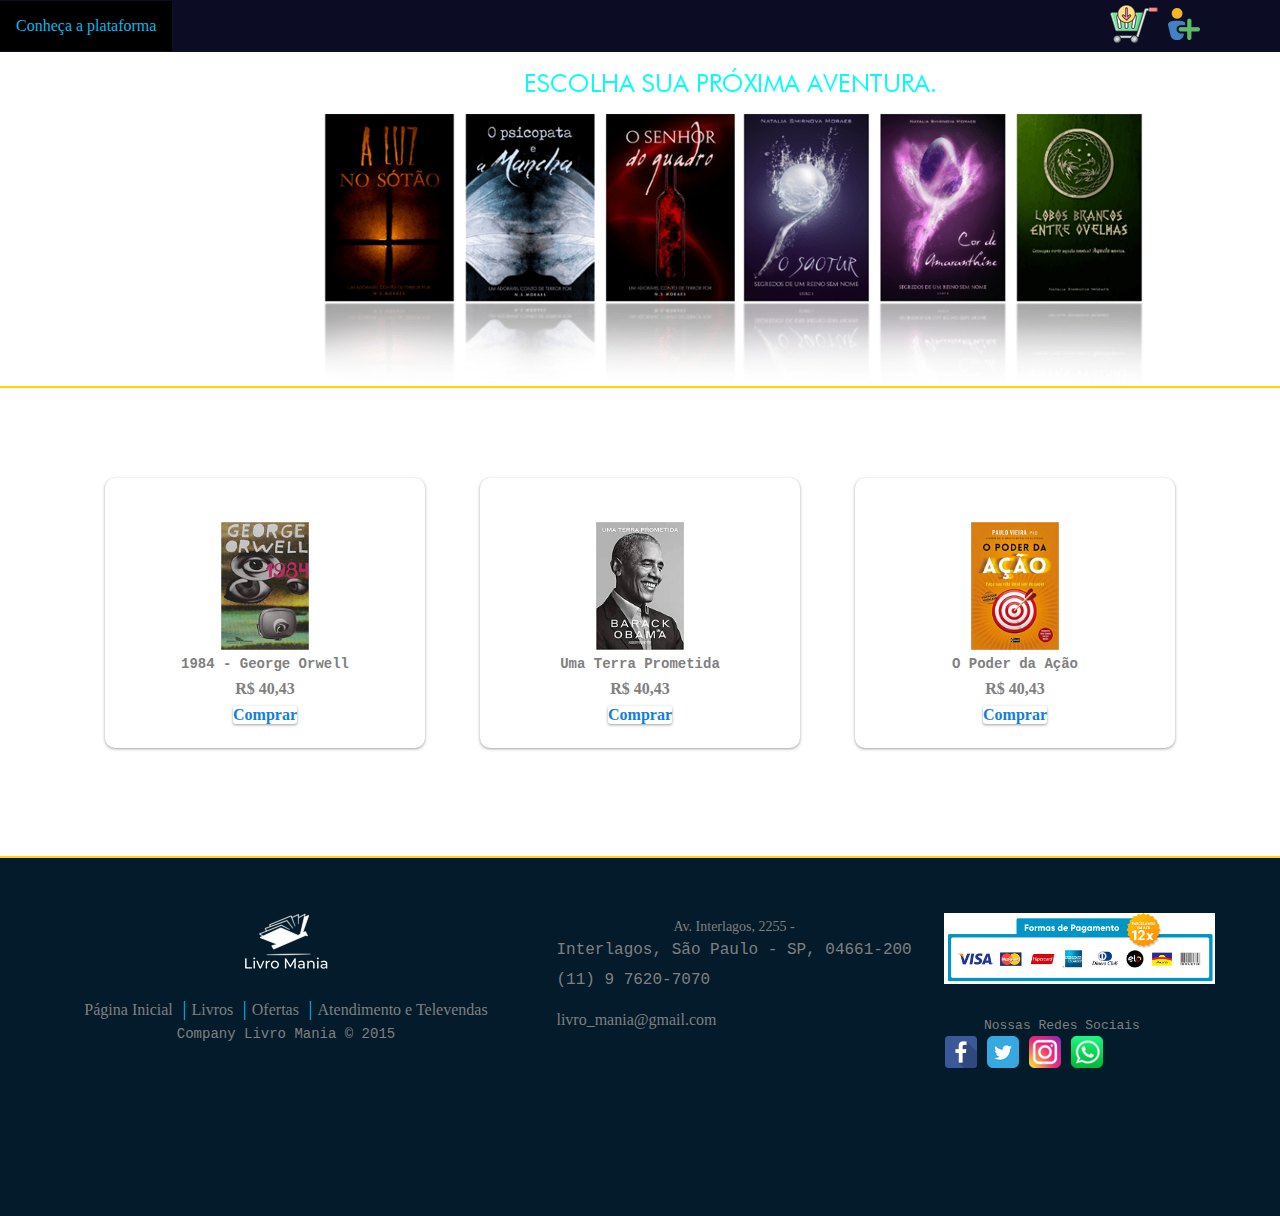
<file: index.html>
<!DOCTYPE html>
<html>

<head>
    <title>Livro Mania - Página Inicial</title>
    <!--Metas para JS e Compatibilidade-->
    <meta charset="UTF-8" />
    <meta name="viewport" content="width=device-width, initial-scale=1.0" />
    <meta http-equiv="X-UA-Compatible" content="ie=edge" />

    <!--Links pra fontes e o CSS-->
    <link rel="stylesheet" href="./css/style.css">
    <link href="https://fonts.googleapis.com/css2?family=Viga&display=swap" rel="stylesheet">
    <link href="https://fonts.googleapis.com/css2?family=Montserrat:wght@300&display=swap" rel="stylesheet" />
</head>

<body>
    <!--Parte de cima da página (Onde tem logo e os links pra outras páginas)-->
    <header>
        <!--Logo-->
        <!-- <div class="logo-flex">
            <img src="./img/logo-icon.png" alt="logo">
        </div> -->
        <!--Links pra outras páginas-->
        <div class="dropdown">
            <button class="dropbtn">Conheça a plataforma</button>
            <div class="dropdown-content">
                <a href="./index.html">Página Inicial</a>
                <a href="./produtos.html">Livros</a>
                <a href="./quem-somos.html">Ofertas</a>
                <a href="./atendimento.html">Atendimento e televendas</a>
            </div>
        </div>
        <!--Botões de Usuário e Carrinho-->
        <nav class="user-nav">
            <ul class="user-ul">
                <li class="user-cart">
                    <img src="./img/carr.ico" alt="">
                    <div id="shopping-cart">
                        <table id="cart-content" class="shopping-cart-css">
                            <thead>
                                <th>PRODUTO</th>
                                <th>NOME</th>
                                <th>PREÇO</th>
                            </thead>
                            <tbody></tbody>
                        </table>
                        </br>
                        <a href="#" id="clear-cart" class="button-clean-cart">Limpar Carrinho</a>

                        </br>
                        </br>
                        <button onclick="buyNow()" id="buy-now" class="button-clean-cart">Comprar Agora</button>

                    </div>
                </li>
                <li><a href="login.html" class="user-user"><img src="./img/user-add_114450.ico" alt=""></a></li>
            </ul>
        </nav>
    </header>
    <!--Banner principal-->
    <sectionn class="section-slider">
        <div id="slider">
            <figure>
                <img src="./img/banner.png" alt="" class="img-banner">
                <img src="./img/banner2.png" alt="">
            </figure>
        </div>
    </sectionn>
    <!--Parte principal da página (Parte dos produtos)-->

    <!--Link pro arquivo JS-->
    <script src="./js/app.js"></script>

    <section>
        <div class="row">
            <div class="column">
                <div class="card">
                    <img src="./img/livro13.jpg" width="32%" class="livro01">
                    <div class="info-card">
                        <h3>1984 - George Orwell</h3>
                        <p class="price"><span class="u-pull-right ">R$ 40,43</span></p>
                        <a href="#" class="u-full-width button-primary button input add-to-cart" data-id="1">Comprar</a>
                    </div>
                </div>
            </div>
            <div class="column">
                <div class="card">
                    <img src="./img/livro04.jpg" width="32%" class="livro01">
                    <div class="info-card">
                        <h3>Uma Terra Prometida</h3>
                        <p class="price"><span class="u-pull-right ">R$ 40,43</span></p>
                        <a href="#" class="u-full-width button-primary button input add-to-cart" data-id="1">Comprar</a>
                    </div>
                </div>
            </div>
            <div class="column">
                <div class="card">
                    <img src="./img/livro06.jpg" width="32%" class="livro01">
                    <div class="info-card">
                        <h3>O Poder da Ação</h3>
                        <p class="price"><span class="u-pull-right ">R$ 40,43</span></p>
                        <a href="#" class="u-full-width button-primary button input add-to-cart" data-id="1">Comprar</a>
                    </div>
                </div>
            </div>
        </div>
    </section>
    <footer class="footer-distributed">
        <div class="footer-left">
            <h3> <img src="./img/logo-icon.png" alt="logo"></h3>
            <p class="footer-links">
                <a href="./index.html" class="link-1">Página Inicial</a>
                <a href="./produtos.html">Livros</a>
                <a href="./quem-somos.html">Ofertas</a>
                <a href="./atendimento.html">Atendimento e Televendas</a>
            </p>
            <p class="footer-company-name">Company Livro Mania © 2015</p>
        </div>
        <div class="footer-center">
            <div>
                <i class="fa fa-map-marker"></i>
                <p><span>Av. Interlagos, 2255 - </span> Interlagos, São Paulo - SP, 04661-200</p>
            </div>
            <div>
                <i class="fa fa-phone"></i>
                <p>(11) 9 7620-7070</p>
            </div>
            <div>
                <i class="fa fa-envelope"></i>
                <p><a href="mailto:support@company.com">livro_mania@gmail.com</a></p>
            </div>
        </div>
        <div class="footer-right">
            <p class="footer-company-about">
                <img src="./img/forma-de-pagamento.png" width="115%" height="115%" alt="">
            </p>
            <div class="footer-icons">
                <p class="footer-company-about">Nossas Redes Sociais</p>
                <a href="#"><i class="fa fa-facebook"></i><img src="./img/face.ico" alt=""></a>
                <a href="#"><i class="fa fa-twitter"></i><img src="./img/twitter.ico" alt=""></a>
                <a href="#"><i class="fa fa-linkedin"></i><img
                        src="./img/iconfinder-social-media-applications-3instagram-4102579_113804.png" alt=""></a>
                <a href="#"><i class="fa fa-github"></i><img src="./img/whatssss.png" alt=""></a>
            </div>
        </div>
    </footer>
</body>

</html>
</file>
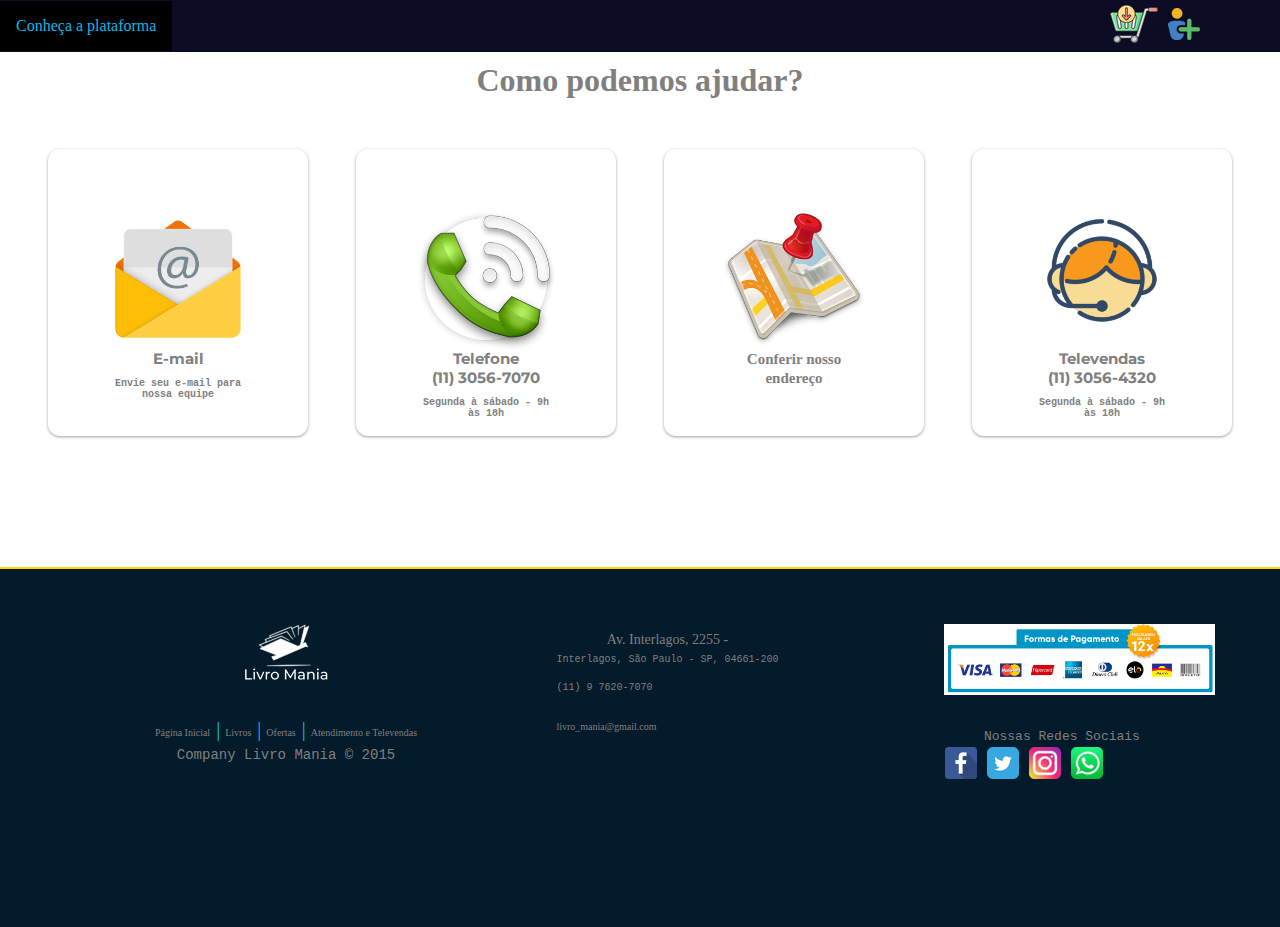
<file: atendimento.html>
<!DOCTYPE html>
<html lang="pt-br">

<head>
    <meta charset="UTF-8">
    <meta name="viewport" content="width=device-width, initial-scale=1.0">
    <title>Livraria - Centra de ajuda</title>
    <!--Links pra fontes e o CSS-->
    <link rel="stylesheet" href="./css/style.css">
    <link rel="shortcut icon" href="./img/favicon.ico" type="image/x-icon" />
    <link href="https://fonts.googleapis.com/css2?family=Viga&display=swap" rel="stylesheet">
    <link href="https://fonts.googleapis.com/css2?family=Montserrat:wght@300&display=swap" rel="stylesheet" />

    <style>
        h1 {
            text-align: center;
            color: gray;
            margin-top: 10px;

        }

        .galerry {
            width: 100%;
            height: 400px;
            margin-top: 50px;
            display: flex;
            flex-direction: row;
            justify-content: space-evenly;
        }

        .galerry :hover {
            -webkit-transform: scale(1.1);
        }

        .at {
            width: 260px;
            height: 287px;
            padding: 60px;
            display: flex;
            align-items: stretch;
            flex-direction: column;
            border-radius: 12px;
            box-shadow: rgba(60, 64, 67, 0.3) 0px 1px 2px 0px, rgba(60, 64, 67, 0.15) 0px 1px 3px 1px;
        }

        h4 {
            font-family: 'Montserrat', sans-serif;
            font-size: 15px;
            text-align: center;
            color: gray;
        }

        a {
            text-decoration: none;
            color: gray;
        }

        p {
            color: gray;
            font-size: 10px;
            text-align: center;
            margin-top: 10px;
            font-weight: bold;

        }
    </style>
</head>

<body>
    <!--Parte de cima da página (Onde tem logo e os links pra outras páginas)-->
    <header>
        <!--Logo-->
        <!-- <div class="logo-flex">
            <img src="./img/teste.png" alt="logo">
        </div> -->
        <!--Links pra outras páginas-->
        <div class="dropdown">
            <button class="dropbtn">Conheça a plataforma</button>
            <div class="dropdown-content">
                <a href="./index.html">Página Inicial</a>
                <a href="./produtos.html">Livros</a>
                <a href="./quem-somos.html">Ofertas</a>
                <a href="./atendimento.html">Atendimento e televendas</a>
            </div>
        </div>
        <!--Botões de Usuário e Carrinho-->
        <nav class="user-nav">
            <ul class="user-ul">
                <li class="user-cart">
                    <img src="./img/carr.ico" alt="">
                    <div id="shopping-cart">
                        <table id="cart-content" class="shopping-cart-css">
                            <thead>
                                <th>PRODUTO</th>
                                <th>NOME</th>
                                <th>PREÇO</th>
                            </thead>
                            <tbody></tbody>
                        </table>
                        </br>
                        <a href="#" id="clear-cart" class="button-clean-cart">Limpar Carrinho</a>
                        </br>
                        </br>
                        <button onclick="buyNow()" id="buy-now" class="button-clean-cart">Comprar Agora</button>
                    </div>
                </li>
                <li><a href="login.html" class="user-user"><img src="./img/user-add_114450.ico" alt=""></a></li>
            </ul>
        </nav>
    </header>

    <h1>Como podemos ajudar?</h1>

    <div class="galerry">

        <div class="at">
            <img src="./img/Email_30017.png">
            <h4>E-mail</h4>
            <p>Envie seu e-mail para nossa equipe</p>
        </div>
        <div class="at">
            <img src="./img/Phone_43546.png">
            <h4>Telefone<h4>
                    <h4>(11) 3056-7070</h4>
                    <p> Segunda à sábado - 9h às 18h</p>
        </div>
        <div class="at">
            <img src="./img/Google_Maps_43550.png">
            <h4>
                <a class="end"
                    href="https://www.google.com.br/maps/place/Shopping+Interlagos/@-23.6764362,-46.6782658,17z/data=!4m12!1m6!3m5!1s0x94ce501ac3b77f8f:0xdaa230261180506a!2sShopping+Interlagos!8m2!3d-23.6764362!4d-46.6782658!3m4!1s0x94ce501ac3b77f8f:0xdaa230261180506a!8m2!3d-23.6764362!4d-46.6782658">Conferir
                    nosso endereço</a>
            </h4>
        </div>
        <div class="at">
            <img src="./img/atendimento_v1.png">
            <h4>Televendas</h4>
            <h4>(11) 3056-4320</h4>
            <p>Segunda à sábado - 9h às 18h</p>
        </div>
    </div>
    <footer class="footer-distributed">
        <div class="footer-left">
            <h3> <img src="./img/logo-icon.png" alt="logo"></h3>
            <p class="footer-links">
                <a href="./index.html" class="link-1">Página Inicial</a>
                <a href="./produtos.html">Livros</a>
                <a href="./quem-somos.html">Ofertas</a>
                <a href="./atendimento.html">Atendimento e Televendas</a>
            </p>
            <p class="footer-company-name">Company Livro Mania © 2015</p>
        </div>
        <div class="footer-center">
            <div>
                <i class="fa fa-map-marker"></i>
                <p><span>Av. Interlagos, 2255 - </span> Interlagos, São Paulo - SP, 04661-200</p>
            </div>
            <div>
                <i class="fa fa-phone"></i>
                <p>(11) 9 7620-7070</p>
            </div>
            <div>
                <i class="fa fa-envelope"></i>
                <p><a href="mailto:support@company.com">livro_mania@gmail.com</a></p>
            </div>
        </div>
        <div class="footer-right">
            <p class="footer-company-about">
                <img src="./img/forma-de-pagamento.png" width="115%" height="115%" alt="">
            </p>
            <div class="footer-icons">
                <p class="footer-company-about">Nossas Redes Sociais</p>
                <a href="#"><i class="fa fa-facebook"></i><img src="./img/face.ico" alt=""></a>
                <a href="#"><i class="fa fa-twitter"></i><img src="./img/twitter.ico" alt=""></a>
                <a href="#"><i class="fa fa-linkedin"></i><img
                        src="./img/iconfinder-social-media-applications-3instagram-4102579_113804.png" alt=""></a>
                <a href="#"><i class="fa fa-github"></i><img src="./img/whatssss.png" alt=""></a>
            </div>
        </div>
    </footer>
</body>

</html>
</file>
<file: css/style.css>
* {
  margin: 0;
  padding: 0px;
  box-sizing: border-box;
}

.dropbtn {
  background-color: #000000;
  color: #09b8e8;
  padding: 16px;
  font-size: 16px;
  border: none;
  cursor: pointer;
}

/* The container <div> - needed to position the dropdown content */
.dropdown {
  position: relative;
  display: inline-block;
}

/* Dropdown Content (Hidden by Default) */
.dropdown-content {
  display: none;
  position: absolute;
  background-color: #000000;
  min-width: 160px;
  box-shadow: 0px 8px 16px 0px rgba(0, 0, 0, 0.2);
  z-index: 1;
}

/* Links inside the dropdown */
.dropdown-content a {
  color: #09b8e8;
  padding: 12px 16px;
  text-decoration: none;
  display: block;
}

/* Change color of dropdown links on hover */
.dropdown-content a:hover {
  background-color: #464444
}

/* Show the dropdown menu on hover */
.dropdown:hover .dropdown-content {
  display: block;
}

/* Change the background color of the dropdown button when the dropdown content is shown */
.dropdown:hover .dropbtn {
  background-color: #09b8e8;
}

a {
  color: rgb(19, 126, 221);
}

html,
body {
  max-width: 100%;
  overflow-x: hidden;
}

body {
  font-family: 'Montserrat', sans-serif;
}

.quemSomosBody {
  margin-top: 70px;
  text-align: center;
  line-height: normal;
  font-size: x-large;
}

h2 {
  font-size: 48px;
  margin-top: 40px;
  text-align: center;
  line-height: normal;
}


header {
  display: flex;
  justify-content: space-evenly;
  gap: 13%;
  width: 100%;
  background: #0c0c24;
  align-items: center;

}

@media(min-width: 768px) {
  header {
    display: flex;
    justify-content: space-between;
    width: 100%;
    background: #0c0c24;
    align-items: center;
    gap: 20%;
  }
}

.logo-flex {
  margin-top: auto;
  margin-left: 50px;
  display: flex;
  flex: .2;

}

.nav-header {
  flex: 2;
}

.nav-ul {
  display: flex;
  justify-content: space-evenly;
  list-style-type: none;
}

.nav-li {
  text-decoration: none;
  color: #ffffff;
  font-size: 1em;
  font-family: Verdana, Geneva, Tahoma, sans-serif;
  font-size: 15px;


}

.user-nav {
  flex: .2;
}

.user-ul {
  display: flex;
  list-style-type: none;
  margin-right: 10px;
  align-items: center;
}

.user-cart {
  text-decoration: none;
  margin-right: 10px;
}

.user-user {
  text-decoration: none;
}

.user-cart {
  position: relative;
}

.user-cart #shopping-cart {
  display: none;
}

.user-cart:hover #shopping-cart {
  display: block;
  position: absolute;
  right: 0;
  top: 100%;
  animation: drop .2s ease;
  z-index: 1;
  background: #ffffff;
  padding: 20px;
  min-width: 300px;
  min-height: 400px;
  text-align: center;
  color: rgb(8, 8, 8);
  align-items: center;
  border: solid 2px #09b8e8;
  border-radius: 8px;
  box-shadow: rgba(9, 30, 66, 0.25) 0px 1px 1px, rgba(9, 30, 66, 0.13) 0px 0px 1px 1px;
  cursor: pointer;


}

.user-cart-css {
  width: 100%;
  box-sizing: border-box;
}

th,
td {
  padding: 12px 15px;
  text-align: left;
  border-bottom: 1px solid #0e0e0e;
}

th:first-child,
td:first-child {
  padding-left: 0;
}

th:last-child,
td:last-child {
  padding-right: 0;
}

.button-clean-cart {
  display: inline-block;
  height: 38px;
  padding: 0 30px;
  color: black;
  text-align: center;
  font-size: 11px;
  font-weight: 600;
  line-height: 38px;
  letter-spacing: .1rem;
  text-transform: uppercase;
  text-decoration: none;
  white-space: nowrap;
  background-color: transparent;
  border-radius: 4px;
  border: 1px solid black;
  cursor: pointer;
  box-sizing: border-box;
}

.button:hover,
button:hover,
input[type="submit"]:hover,
input[type="reset"]:hover,
input[type="button"]:hover,
.button:focus,
button:focus,
input[type="submit"]:focus,
input[type="reset"]:focus,
input[type="button"]:focus {
  color: black;
  border-color: #888;
  outline: 0;
}

.button.button-primary,
button.button-primary,
input[type="submit"].button-primary,
input[type="reset"].button-primary,
input[type="button"].button-primary {
  text-decoration: none;
  border-radius: 3px;
  box-shadow: rgba(60, 64, 67, 0.3) 0px 1px 2px 0px, rgba(60, 64, 67, 0.15) 0px 1px 3px 1px;
}

.button.button-primary:hover,
button.button-primary:hover,
input[type="submit"].button-primary:hover,
input[type="reset"].button-primary:hover,
input[type="button"].button-primary:hover,
.button.button-primary:focus,
button.button-primary:focus,
input[type="submit"].button-primary:focus,
input[type="reset"].button-primary:focus,
input[type="button"].button-primary:focus {
  color: #FFF;
  background-color: black;
  border-color: black;
}

@keyframes drop {
  0% {
    opacity: 0;
    transform: translateY(-80px);
  }

  100% {
    opacity: 1;
    transform: translateY(0px);
  }


}

.img-banner {
  margin-left: 72px;
}

.section-slider {
  width: 100%;
  height: 21em;
  display: flex;
  border: solid gold;
  border-width: 0px 0px 2px 0px;
  background: rgb(255, 255, 255);
  max-width: 100%;
}

h3 {
  font-size: 14px;
  color: gray;
  text-align: center;
  margin-top: 6px;
  font-family: monospace;
}



#slider {
  overflow: hidden;
}

#slider figure {
  position: relative;
  width: 200%;
  height: 200%;
  margin: 0;
  left: 0;
  animation: 10s slider infinite;


}



.livro01 {
  margin-top: 20px;
}

.card {
  width: 320px;
  padding: 24px;
  display: flex;
  flex-direction: column;
  align-items: center;
  justify-content: space-around;
  border-radius: 10px;
  box-shadow: rgb(60 64 67 / 30%) 0px 1px 2px 0px, rgb(60 64 67 / 15%) 0px 1px 3px 1px;
}



.info-card {
  display: flex;
  align-items: center;
  flex-direction: column;
  gap: 8px;
}


.section-center {
  display: grid;
  justify-items: stretch;
  align-content: space-between;
}

/* #slider figure img
{
    float: left;
} */

@keyframes slider {
  0% {
    left: 0;
  }

  45% {
    left: 0;
  }

  50% {
    left: -100%;
  }

  95% {
    left: -100%;
  }

}

main {
  font-family: 'Viga', sans-serif;
}

main h1 {
  font-size: 3em;
  text-align: center;
  margin-top: 10px;
}

form {
  display: flex;
  flex: 1;
  margin-top: 10vh;
  justify-content: center;
  align-items: center;
}

footer {
  background-color: #4be0eb;
  height: 40vh;
  width: 100%;
  margin-top: 2vh;
  position: absolute;
  border: gold 2px solid;
  border-width: 2px 0px 0px 0px;

}

#logo-container {
  width: 10%;
  margin-left: 1vh;
  display: flex;
}

.logo {
  margin-top: 1vh;
}

.redes {
  width: 12%;
  margin-left: 1vh;
  margin-top: 1vh;
  list-style-type: none;
  color: black;
}

.redes img {
  width: 20%;
}

.curiosidades {
  vertical-align: sub;
  width: 30%;
  height: 30vh;
  margin-left: 13%;
  margin-top: -32vh;
  text-align: center;

}

.curiosidades h1,
p {
  color: gray;
  text-align: center;
  font-family: monospace;
}

.veja-produtos {
  color: black;
  text-decoration: none;
}

.email {
  margin-left: 43.5%;
  margin-top: -31.5vh;
  width: 30%;
  height: 32vh;
  text-align: center;
  color: black;

}

.email img {
  width: 45%;
  height: 50%;
}

.email ul {
  list-style-type: none;
}

.pagamento {
  width: 26%;
  height: 10vh;
  margin-top: -32vh;
  margin-left: auto;
  display: flex;
  justify-content: center;
}

.fale-conosco {
  width: 26%;
  height: 22vh;
  margin-left: auto;
  display: flex;
  justify-content: center;
}

.fale-conosco img {
  margin-top: 2vh;
}



.gabinetebranco {
  position: absolute;
  left: 10px;

}

.drivebranco {
  position: absolute;
  left: 300px;
  display: inline-block;

}

.notebook {
  position: absolute;
  left: 700px;

}

main {
  margin: 0 auto;
  width: 980px;
  height: 650px;
  position: relative;
  padding: 0px;
}



hr {
  position: relative;
  top: 300px;
}

.span-pedidos {
  position: relative;
  top: 300px;
  font-family: 'Viga', sans-serif;
  font-size: 17px;
}

h5 {
  position: relative;
  top: 280px;
}

.nvidia {
  position: relative;
  top: 300px;
}

.amd {
  position: absolute;
  top: 502px;
  left: 100px;

}

.intel {
  position: absolute;
  top: 502px;
  left: 200px;

}

.asus {
  position: absolute;
  top: 502px;
  left: 300px;

}

.correios {
  position: absolute;
  top: 410px;
  left: 80px;
}


.casa {
  position: absolute;
  top: 390px;
  left: 930px;
}

.correios:active {
  position: absolute;
  left: 930px;
  z-index: 4;

}

.correios:active,
.correios {
  transition: all 2s linear;
  -webkit-transition: all 2s linear;
  -moz-transition: all 2s linear;
  -o-transition: all 2s linear;
}

.column {
  position: relative;

}

.column :hover {

  -webkit-transform: scale(1.1);

}

.column {
  float: left;
}

.left,
.right {
  width: 25%;
}

.middle {
  width: 50%;
}

@media screen and (max-width: 600px) {
  .column {
    width: 100%;
  }
}

/* .row:after {
  content: "";
  display: table;
  clear: both;
} */





@import url(https://fonts.googleapis.com/css?family=Open+Sans:400,500,300,700);

* {
  font-family: Open Sans;
}

section {
  display: flex;
  justify-content: center;
  align-items: stretch;
  flex-direction: row;
  width: 100%;
  background: white;
  height: 50vh;
  font-weight: 700;
  text-decoration: none;
}

.row {
  display: flex;
  flex-direction: column;
  align-items: center;
  grid-gap: 55px;


}

@media(min-width: 1024px) {
  .row {
    display: flex;
    flex-direction: row;
    align-items: center;
    grid-gap: 55px;
  }
}

.footer-distributed {
  background: #031b2a;
  box-shadow: 0 1px 1px 0 rgba(0, 0, 0, 0.12);
  box-sizing: border-box;
  width: 100%;
  text-align: left;
  font: bold 16px sans-serif;
  padding: 55px 50px;
}

.footer-distributed .footer-left,
.footer-distributed .footer-center,
.footer-distributed .footer-right {
  display: inline-block;
  vertical-align: top;
}

/* Footer left */

.footer-distributed .footer-left {
  width: 40%;
}

/* The company logo */

.footer-distributed h3 {
  color: #ffffff;
  font: normal 36px 'Open Sans', cursive;
  margin: 0;
}

.footer-distributed h3 span {
  color: lightseagreen;
}

/* Footer links */

.footer-distributed .footer-links {
  color: gray;
  padding: 0;
}

.footer-distributed .footer-links a {
  display: inline-block;
  line-height: 1.8;
  font-weight: 400;
  text-decoration: none;
  color: inherit;
}

.footer-distributed .footer-company-name {
  color: gray;
  font-size: 14px;
  font-weight: normal;
  margin: 0;
}

/* Footer Center */

.footer-distributed .footer-center {
  width: 35%;
}

.footer-distributed .footer-center i {
  background-color: #0479c2;
  color: #ffffff;
  font-size: 25px;
  width: 38px;
  height: 38px;
  border-radius: 50%;
  text-align: center;
  line-height: 42px;
  margin: 10px 15px;
  vertical-align: middle;
}

.footer-distributed .footer-center i.fa-envelope {
  font-size: 17px;
  line-height: 38px;
}

.footer-distributed .footer-center p {
  display: inline-block;
  color: gray;
  font-weight: 400;
  vertical-align: middle;
  margin: 0;
}

.footer-distributed .footer-center p span {
  display: block;
  font-weight: normal;
  font-size: 14px;
  line-height: 2;
}

.footer-distributed .footer-center p a {
  color: gray;
  text-decoration: none;
  ;
}

.footer-distributed .footer-links a:before {
  content: "|";
  font-weight: 300;
  font-size: 20px;
  left: 0;
  color: #09b8e8;
  display: inline-block;
  padding-right: 5px;
}

.footer-distributed .footer-links .link-1:before {
  content: none;
}

/* Footer Right */

.footer-distributed .footer-right {
  width: 20%;
}

.footer-distributed .footer-company-about {
  line-height: 20px;
  color: gray;
  font-size: 13px;
  font-weight: normal;
  margin: 0;
}

.footer-distributed .footer-company-about span {
  display: block;
  color: gray;
  font-size: 14px;
  font-weight: bold;
  margin-bottom: 20px;
}

.footer-distributed .footer-icons {
  margin-top: 25px;
}

.footer-distributed .footer-icons a {
  display: inline-block;
  width: 35px;
  height: 35px;
  cursor: pointer;
  border-radius: 2px;

  font-size: 20px;
  color: #14d728;
  text-align: center;
  line-height: 35px;

  margin-right: 3px;
  margin-bottom: 5px;
}

/* If you don't want the footer to be responsive, remove these media queries */

@media (max-width: 880px) {

  .footer-distributed {
    font: bold 14px sans-serif;
  }

  .footer-distributed .footer-left,
  .footer-distributed .footer-center,
  .footer-distributed .footer-right {
    display: block;
    width: 100%;
    margin-bottom: 40px;
    text-align: center;
  }

  .footer-distributed .footer-center i {
    margin-left: 0;
  }

}
</file>
